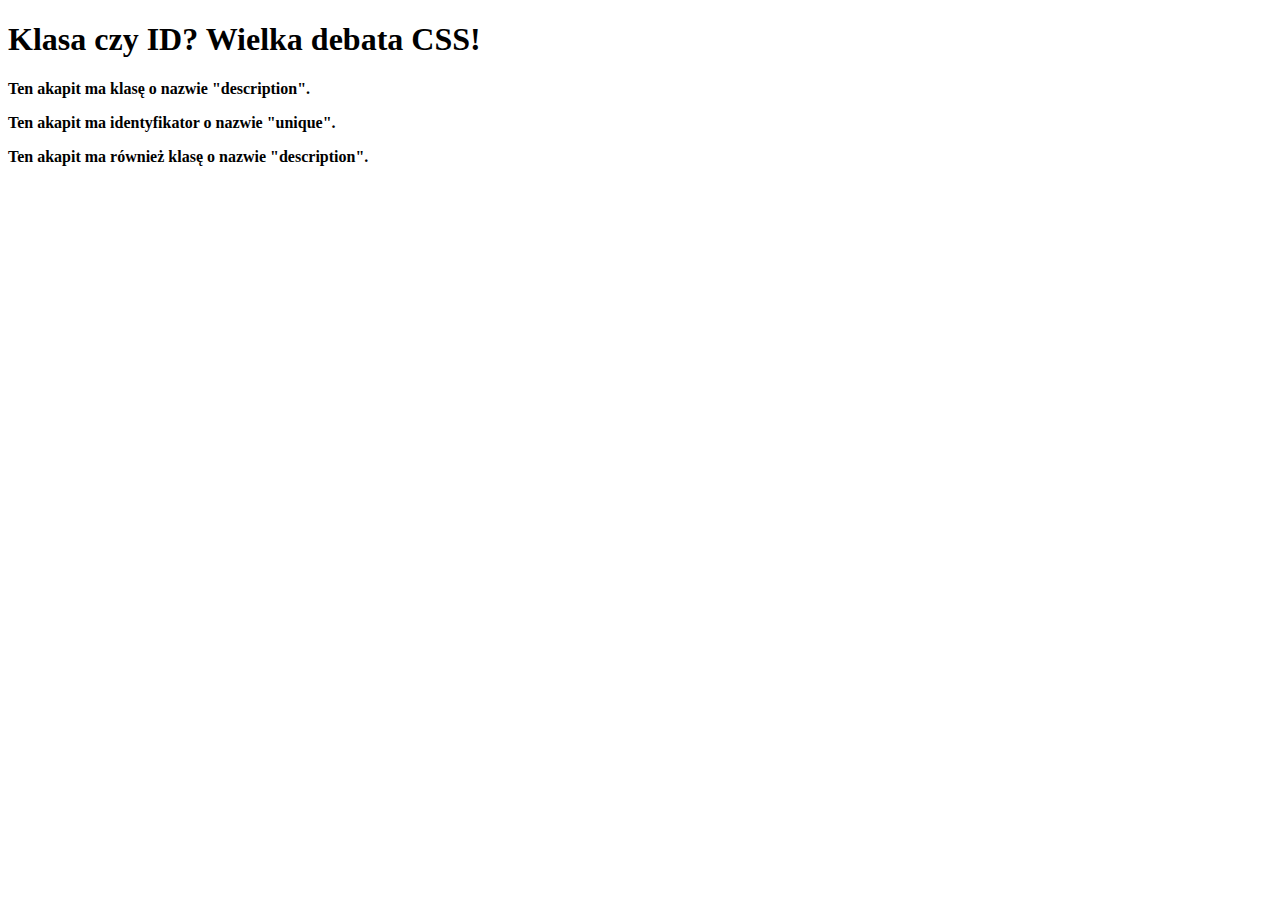
<file: index.html>
<!DOCTYPE html>
<html lang="pl">
<head>
  <meta charset="UTF-8">
  <title>Praktyka z klasami i identyfikatorami</title>
  <link rel="stylesheet" href="style.css">
</head>
<body>
  <h1 class="main-title">Klasa czy ID? Wielka debata CSS!</h1>
  <p class="description">Ten akapit ma klasę o nazwie "description".</p>
  <p id="unique">Ten akapit ma identyfikator o nazwie "unique".</p>
  <p class="description">Ten akapit ma również klasę o nazwie "description".</p>
</body>
</html>
</file>
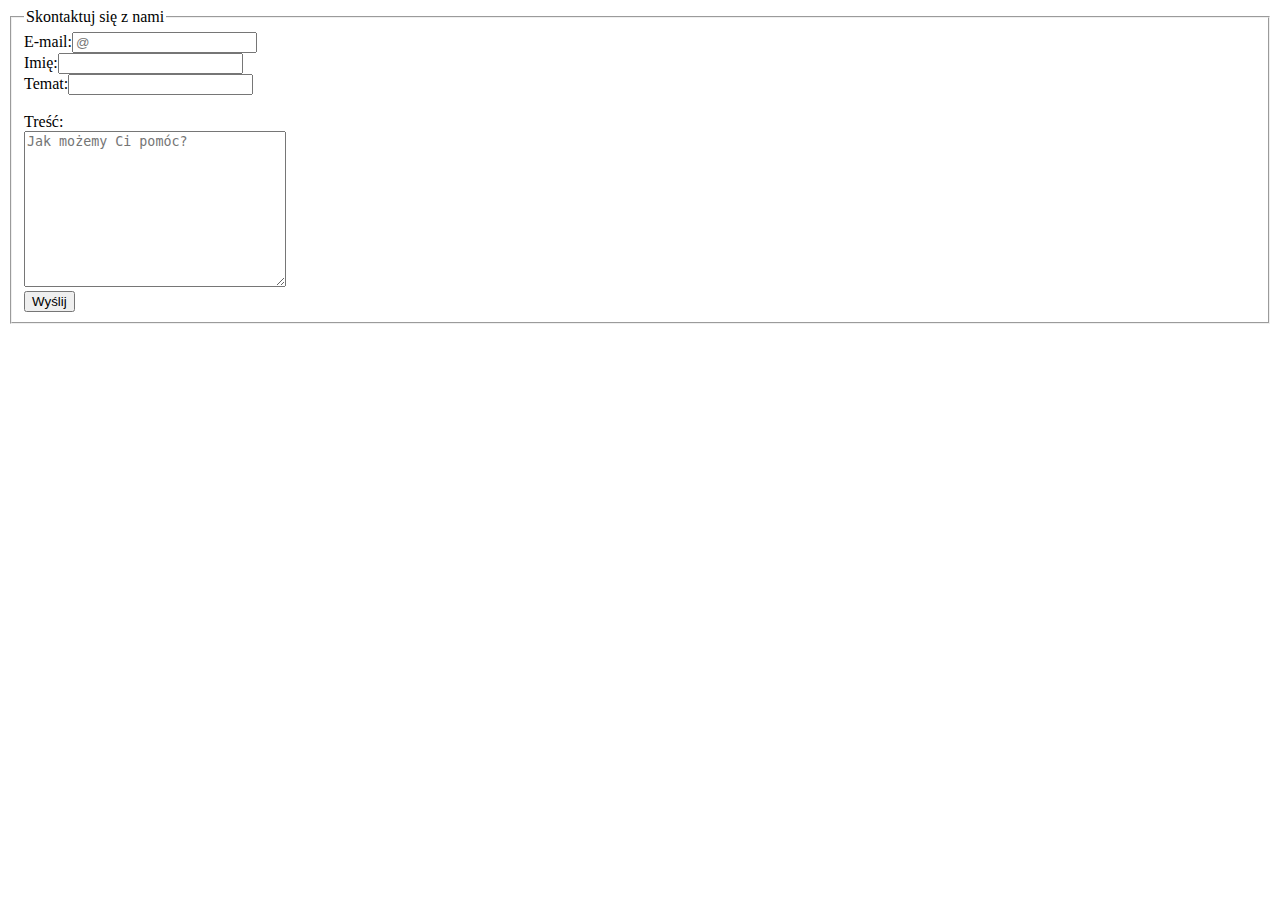
<file: index1.html>
<!DOCTYPE html>
<html>
  <head>
    <title>Cwiczenie formularze</title>
  </head>
  <body>
    <fieldset>
      <legend>Skontaktuj się z nami</legend>
      E-mail:<input type="email" id="email" placeholder="@"><br>
      Imię:<input type="text" name="imie"><br>
      Temat:<input type="text" name="temat"><br>
      <br>
      Treść:<br><textarea id="tresc" name="tresc" rows="10" cols="30" 
      placeholder="Jak możemy Ci pomóc?"></textarea><br>
      <input type="submit" value="Wyślij">
    </fieldset>
  </body>
</html>
</file>
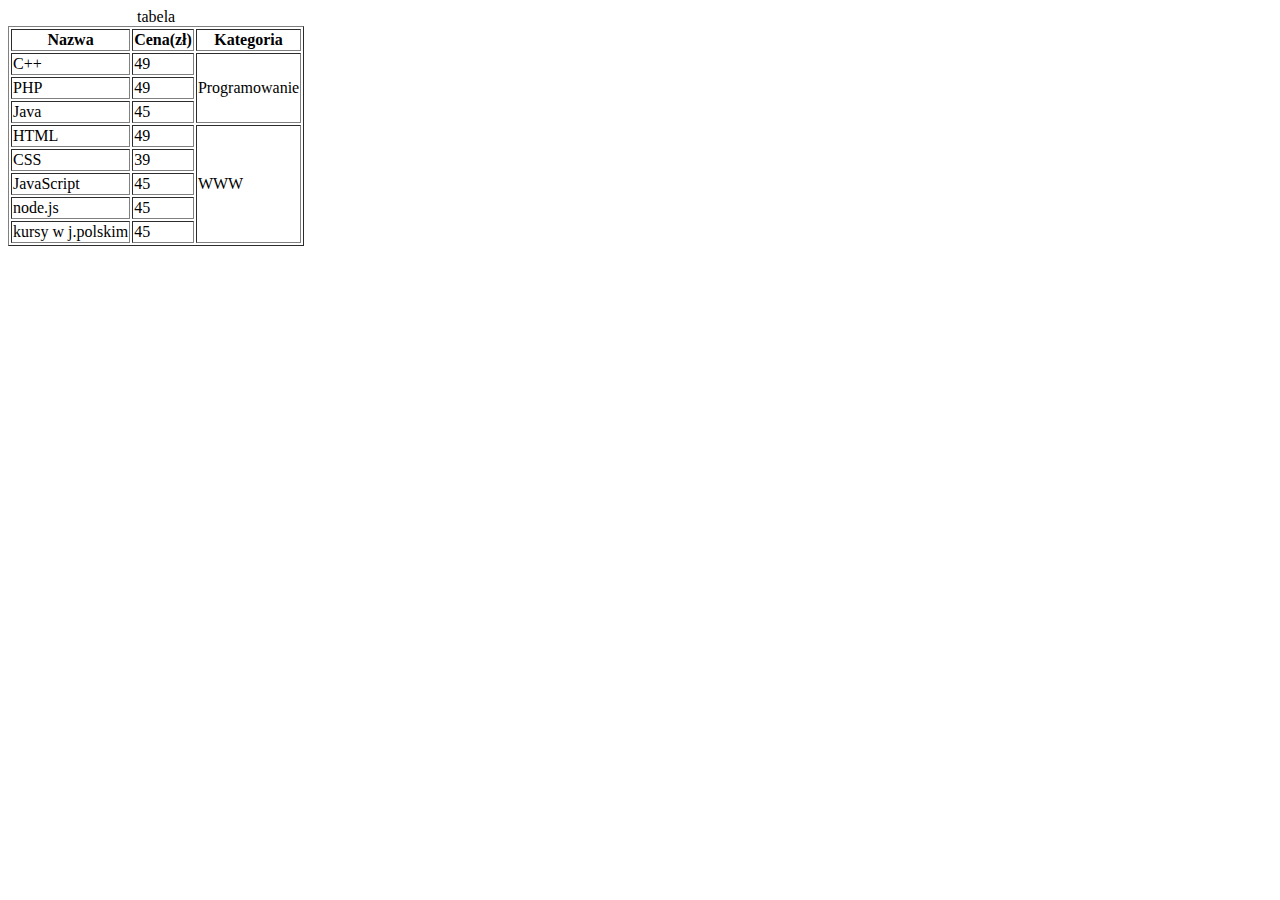
<file: tabele.html>
<!DOCTYPE html>
<html>
  <head>
    <title>Cwiczenie tabele</title>
  </head>
  <body>
    <table border="1">
        <caption>tabela</caption>
        <tr>
            <th>Nazwa</th>
            <th>Cena(zł)</th>
            <th>Kategoria</th>
        </tr>
        <tbody>
        <tr>
            <td>C++</td>
            <td>49</td>
            <td rowspan="3">Programowanie</td>
        </tr>
        <tr>
            <td>PHP</td>
            <td>49</td>
        </tr>
        <tr>
            <td>Java</td>
            <td>45</td>
        </tr>
        <tr>
            <td>HTML</td>
            <td>49</td>
            <td rowspan="5">WWW</td>
        </tr>
        <tr>
            <td>CSS</td>
            <td>39</td>
        </tr>
        <tr>
            <td>JavaScript</td>
            <td>45</td>
        </tr>
        <tr>
            <td>node.js</td>
            <td>45</td>
        </tr>
        <tr>
            <td>kursy w j.polskim</td>
            <td>45</td>
        </tr>
        </tbody>
    </table>
  </body>
</html>
</file>
<file: style.css>
p {
  font-weight: bold;
}
</file>
